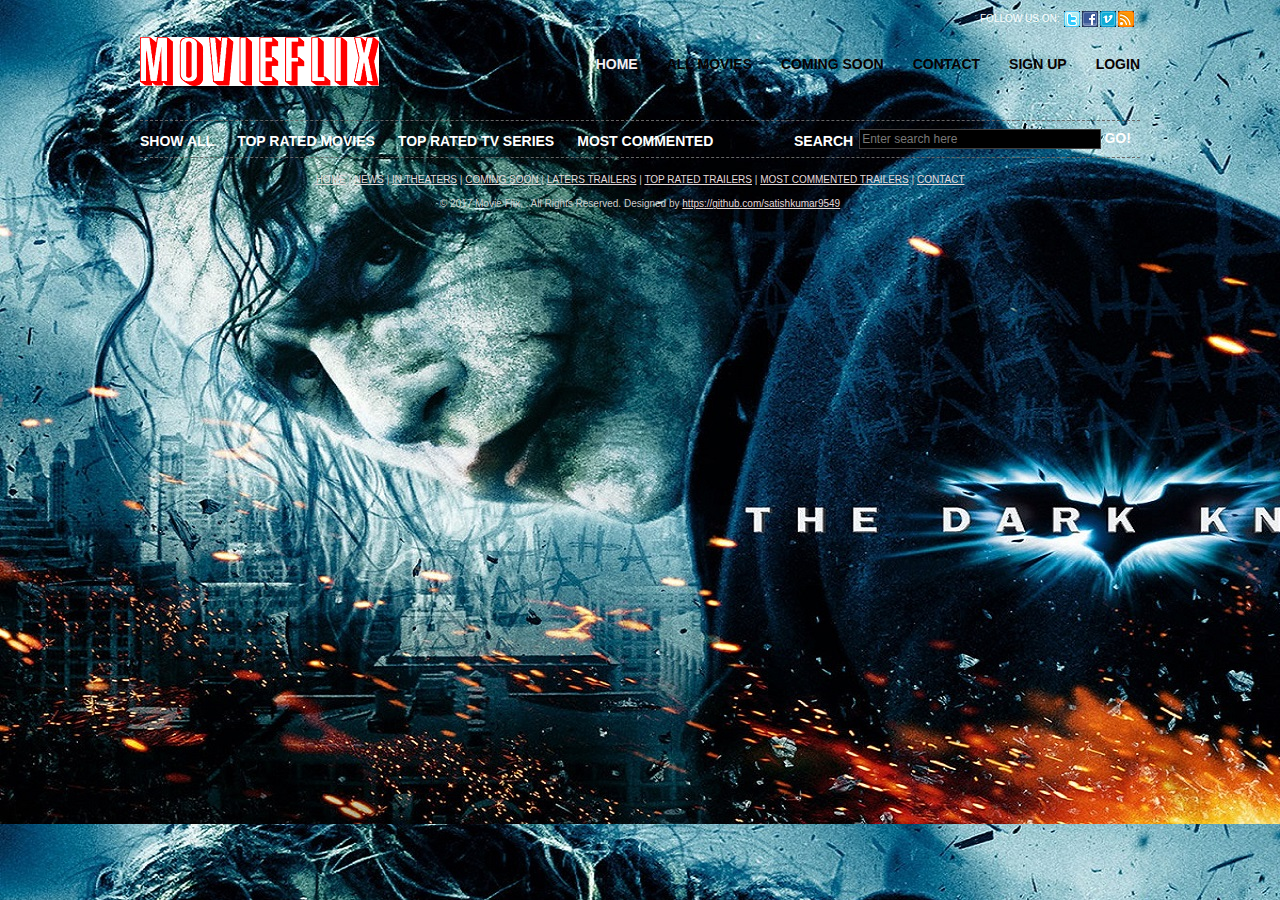
<file: layout/MovieFlix/index.html>
<!DOCTYPE html PUBLIC "-//W3C//DTD XHTML 1.0 Transitional//EN" "http://www.w3.org/TR/xhtml1/DTD/xhtml1-transitional.dtd">
<html lang="en-US" xmlns="http://www.w3.org/1999/xhtml" dir="ltr">
<head>
	<title>Movie Flix application.com</title>
	<meta http-equiv="Content-type" content="text/html; charset=utf-8" />
	<link rel="stylesheet" href="css/style.css" type="text/css" media="all" />
	<!--[if IE 6]>
		<link rel="stylesheet" href="css/ie6.css" type="text/css" media="all" />
	<![endif]-->

</head>
<body>
<!-- Shell -->
<div id="page-wrap">
	<!-- Header -->
	<div id="header">
		<h1 id="logo"><a href="#">Movie Flix</a></h1>
		<div class="social">
			<span>FOLLOW US ON:</span>
			<ul>
			    <li><a class="twitter" href="#">twitter</a></li>
			    <li><a class="facebook" href="#">facebook</a></li>
			    <li><a class="vimeo" href="#">vimeo</a></li>
			    <li><a class="rss" href="#">rss</a></li>
			</ul>
		</div>
		
		<!-- Navigation -->
		<div id="navigation">
			<ul>
			    <li><a class="active" href="index.html">HOME</a></li>
			    <li><a href="getallmovies.html">ALL MOVIES</a></li>
			    <li><a href="#">COMING SOON</a></li>
			    <li><a href="#">CONTACT</a></li>
				<li><a href="#">SIGN UP</a></li>
				<li><a href="login.html">LOGIN</a></li>
			</ul>
		</div>
		<!-- end Navigation -->
		
		<!-- Sub-menu -->
		<div id="sub-navigation">
			<ul>
			    <li><a href="#">SHOW ALL</a></li>
			    <li><a href="#">TOP RATED MOVIES</a></li>
			    <li><a href="#">TOP RATED TV SERIES</a></li>
			    <li><a href="#">MOST COMMENTED</a></li>
			</ul>
			<div id="search">
				<form action="home_submit" method="get" accept-charset="utf-8">
					<label for="search-field">SEARCH</label>					
					<input type="text" name="search field" value="Enter search here" id="search-field" title="Enter search here" class="blink search-field"  />
					<input type="submit" value="GO!" class="search-button" />
				</form>
			</div>
		</div>
		<!-- end Sub-Menu -->
		
	</div>
	<!-- end Header -->
	<!---Movie Start -->

	<!---Movie Ends -->

	<!-- Footer -->
	<div id="footer">
		<p>
			<a href="#">HOME</a> <span>|</span>
			<a href="#">NEWS</a> <span>|</span>
			<a href="#">IN THEATERS</a> <span>|</span>
			<a href="#">COMING SOON </a> <span>|</span>
			<a href="#">LATERS TRAILERS</a> <span>|</span>
			<a href="#">TOP RATED TRAILERS</a> <span>|</span>
			<a href="#">MOST COMMENTED TRAILERS</a> <span>|</span>
			<a href="#">CONTACT </a>
		</p>
		<p> &copy; 2017 Movie Flix, . All Rights Reserved.  Designed by <a href="https://github.com/satishkumar9549" target="_blank" title="Egen Solutions">https://github.com/satishkumar9549</a></p>
	</div>
	<!-- end Footer -->
</div>
<!-- end Shell -->
</body>
</html>
</file>
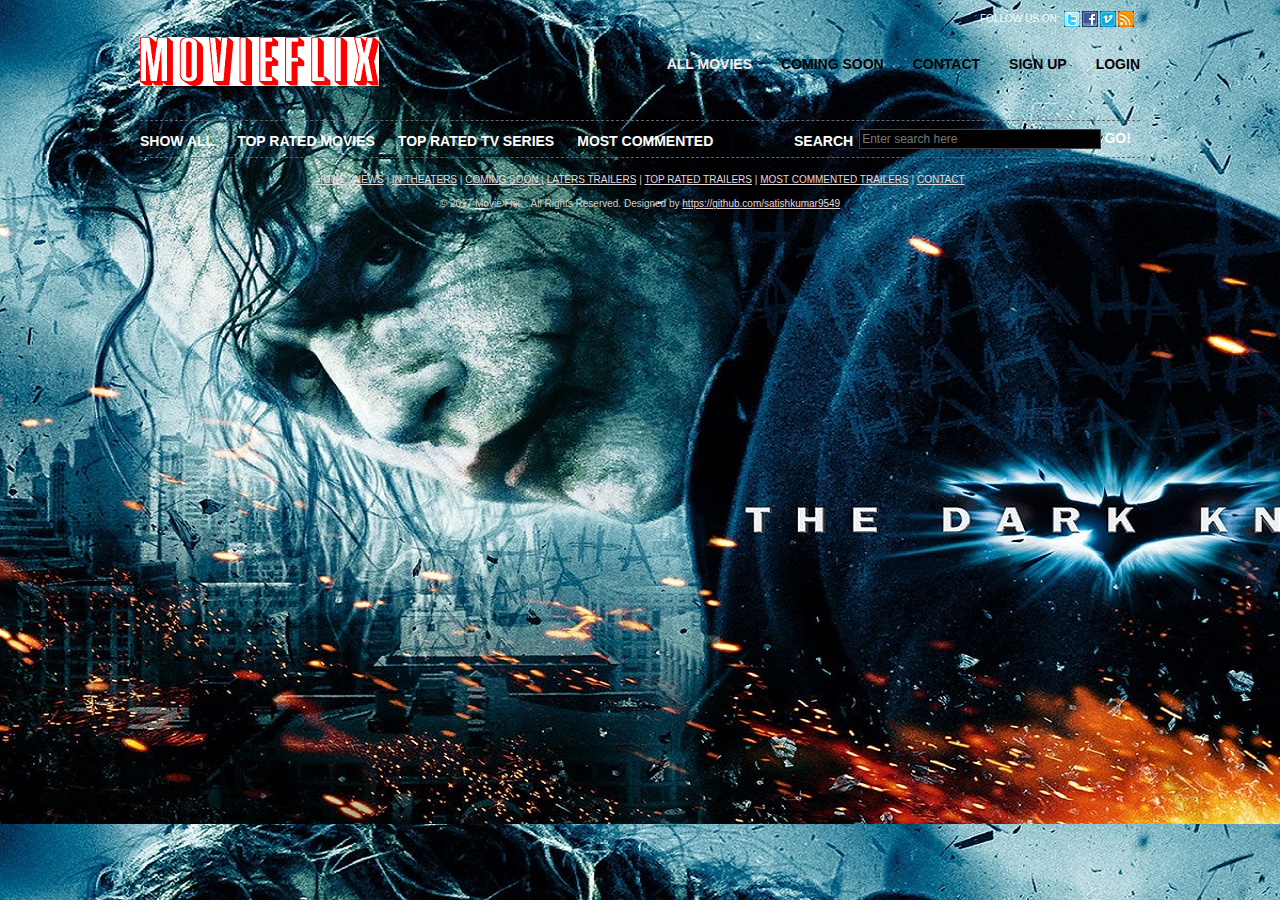
<file: layout/MovieFlix/getallmovies.html>
<!DOCTYPE html PUBLIC "-//W3C//DTD XHTML 1.0 Transitional//EN" "http://www.w3.org/TR/xhtml1/DTD/xhtml1-transitional.dtd">
<html lang="en-US" xmlns="http://www.w3.org/1999/xhtml" dir="ltr">
<head>
    <title>Movie Flix application.com</title>
    <meta http-equiv="Content-type" content="text/html; charset=utf-8" />
    <link rel="stylesheet" href="css/style.css" type="text/css" media="all" />
    <!--[if IE 6]>
    <link rel="stylesheet" href="css/ie6.css" type="text/css" media="all" />
    <![endif]-->

</head>
<body>
<!-- Shell -->
<div id="page-wrap">
    <!-- Header -->
    <div id="header">
        <h1 id="logo"><a href="#">Movie Flix</a></h1>
        <div class="social">
            <span>FOLLOW US ON:</span>
            <ul>
                <li><a class="twitter" href="#">twitter</a></li>
                <li><a class="facebook" href="#">facebook</a></li>
                <li><a class="vimeo" href="#">vimeo</a></li>
                <li><a class="rss" href="#">rss</a></li>
            </ul>
        </div>

        <!-- Navigation -->
        <div id="navigation">
            <ul>
                <li><a href="index.html">HOME</a></li>
                <li><a class="active" href="getallmovies.html">ALL MOVIES</a></li>
                <li><a href="#">COMING SOON</a></li>
                <li><a href="#">CONTACT</a></li>
                <li><a href="#">SIGN UP</a></li>
                <li><a href="login.html">LOGIN</a></li>
            </ul>
        </div>
        <!-- end Navigation -->

        <!-- Sub-menu -->
        <div id="sub-navigation">
            <ul>
                <li><a href="#">SHOW ALL</a></li>
                <li><a href="#">TOP RATED MOVIES</a></li>
                <li><a href="#">TOP RATED TV SERIES</a></li>
                <li><a href="#">MOST COMMENTED</a></li>
            </ul>
            <div id="search">
                <form action="home_submit" method="get" accept-charset="utf-8">
                    <label for="search-field">SEARCH</label>
                    <input type="text" name="search field" value="Enter search here" id="search-field" title="Enter search here" class="blink search-field"  />
                    <input type="submit" value="GO!" class="search-button" />
                </form>
            </div>
        </div>
        <!-- end Sub-Menu -->

    </div>
    <!-- end Header -->
    <!---Movie Start -->

    <!---Movie Ends -->

    <!-- Footer -->
    <div id="footer">
        <p>
            <a href="#">HOME</a> <span>|</span>
            <a href="#">NEWS</a> <span>|</span>
            <a href="#">IN THEATERS</a> <span>|</span>
            <a href="#">COMING SOON </a> <span>|</span>
            <a href="#">LATERS TRAILERS</a> <span>|</span>
            <a href="#">TOP RATED TRAILERS</a> <span>|</span>
            <a href="#">MOST COMMENTED TRAILERS</a> <span>|</span>
            <a href="#">CONTACT </a>
        </p>
        <p> &copy; 2017 Movie Flix, . All Rights Reserved.  Designed by <a href="https://github.com/satishkumar9549" target="_blank" title="Egen Solutions">https://github.com/satishkumar9549</a></p>
    </div>
    <!-- end Footer -->
</div>
<!-- end Shell -->
</body>
</html>
</file>
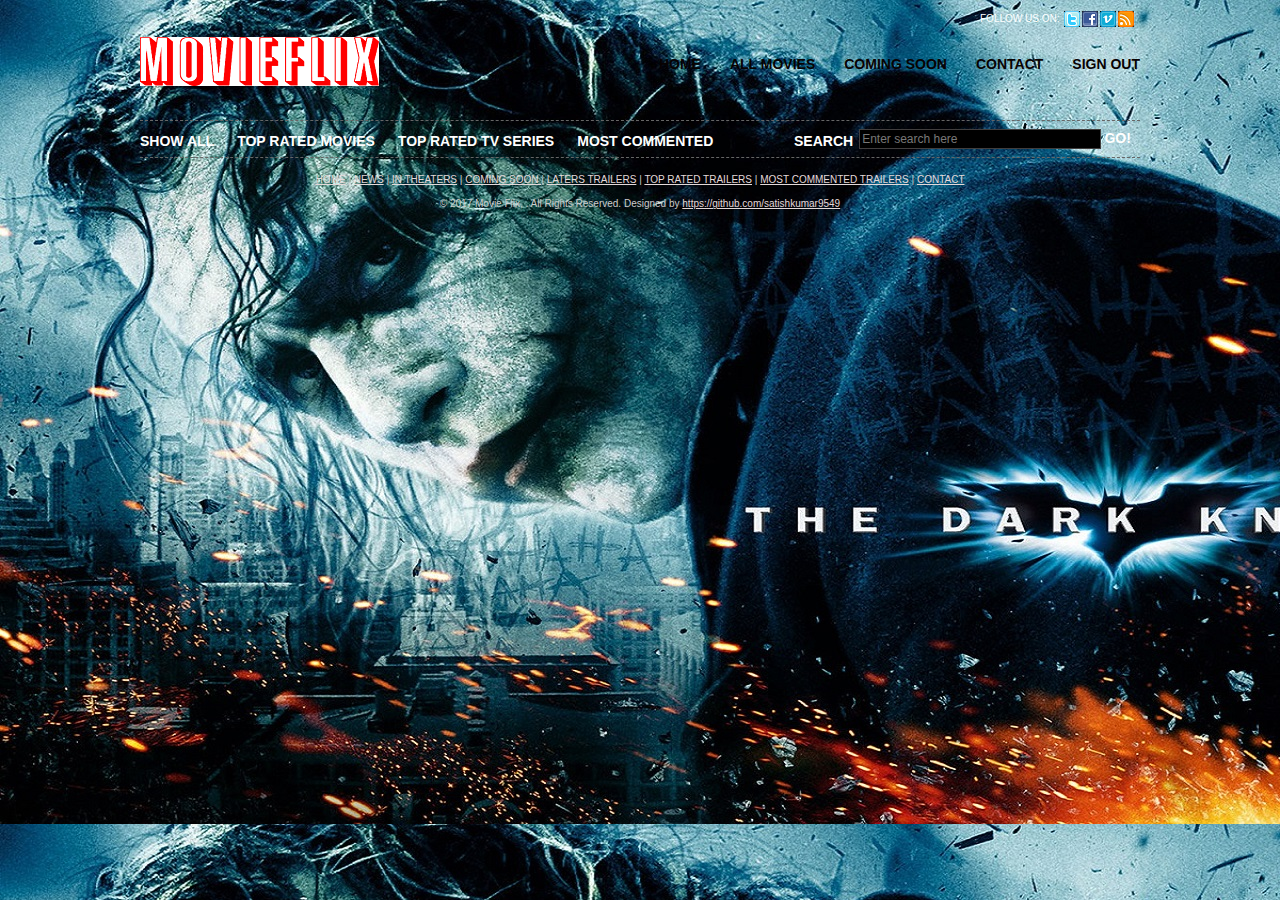
<file: layout/MovieFlix/login.home.html>
<!DOCTYPE html PUBLIC "-//W3C//DTD XHTML 1.0 Transitional//EN" "http://www.w3.org/TR/xhtml1/DTD/xhtml1-transitional.dtd">
<html lang="en-US" xmlns="http://www.w3.org/1999/xhtml" dir="ltr">
<head>
    <title>Movie Flix application.com</title>
    <meta http-equiv="Content-type" content="text/html; charset=utf-8" />
    <link rel="stylesheet" href="css/style.css" type="text/css" media="all" />
    <!--[if IE 6]>
    <link rel="stylesheet" href="css/ie6.css" type="text/css" media="all" />
    <![endif]-->

</head>
<body>
<!-- Shell -->
<div id="page-wrap">
    <!-- Header -->
    <div id="header">
        <h1 id="logo"><a href="#">Movie Flix</a></h1>
        <div class="social">
            <span>FOLLOW US ON:</span>
            <ul>
                <li><a class="twitter" href="#">twitter</a></li>
                <li><a class="facebook" href="#">facebook</a></li>
                <li><a class="vimeo" href="#">vimeo</a></li>
                <li><a class="rss" href="#">rss</a></li>
            </ul>
        </div>

        <!-- Navigation -->
        <div id="navigation">
            <ul>
                <li><a  href="index.html">HOME</a></li>
                <li><a href="getallmovies.html">ALL MOVIES</a></li>
                 <li>   <a href="#">COMING SOON</a></li>
                <li><a href="#">CONTACT</a></li>
                <li><a href="index.html">SIGN OUT</a></li>
            </ul>
        </div>
        <!-- end Navigation -->

        <!-- Sub-menu -->
        <div id="sub-navigation">
            <ul>
                <li><a href="#">SHOW ALL</a></li>
                <li><a href="#">TOP RATED MOVIES</a></li>
                <li><a href="#">TOP RATED TV SERIES</a></li>
                <li><a href="#">MOST COMMENTED</a></li>
            </ul>
            <div id="search">
                <form action="home_submit" method="get" accept-charset="utf-8">
                    <label for="search-field">SEARCH</label>
                    <input type="text" name="search field" value="Enter search here" id="search-field" title="Enter search here" class="blink search-field"  />
                    <input type="submit" value="GO!" class="search-button" />
                </form>
            </div>
        </div>
        <!-- end Sub-Menu -->

    </div>
    <!-- end Header -->
    <!---Movie Start -->

    <!---Movie Ends -->

    <!-- Footer -->
    <div id="footer">
        <p>
            <a href="#">HOME</a> <span>|</span>
            <a href="#">NEWS</a> <span>|</span>
            <a href="#">IN THEATERS</a> <span>|</span>
            <a href="#">COMING SOON </a> <span>|</span>
            <a href="#">LATERS TRAILERS</a> <span>|</span>
            <a href="#">TOP RATED TRAILERS</a> <span>|</span>
            <a href="#">MOST COMMENTED TRAILERS</a> <span>|</span>
            <a href="#">CONTACT </a>
        </p>
        <p> &copy; 2017 Movie Flix, . All Rights Reserved.  Designed by <a href="https://github.com/satishkumar9549" target="_blank" title="Egen Solutions">https://github.com/satishkumar9549</a></p>
    </div>
    <!-- end Footer -->
</div>
<!-- end Shell -->
</body>
</html>
</file>
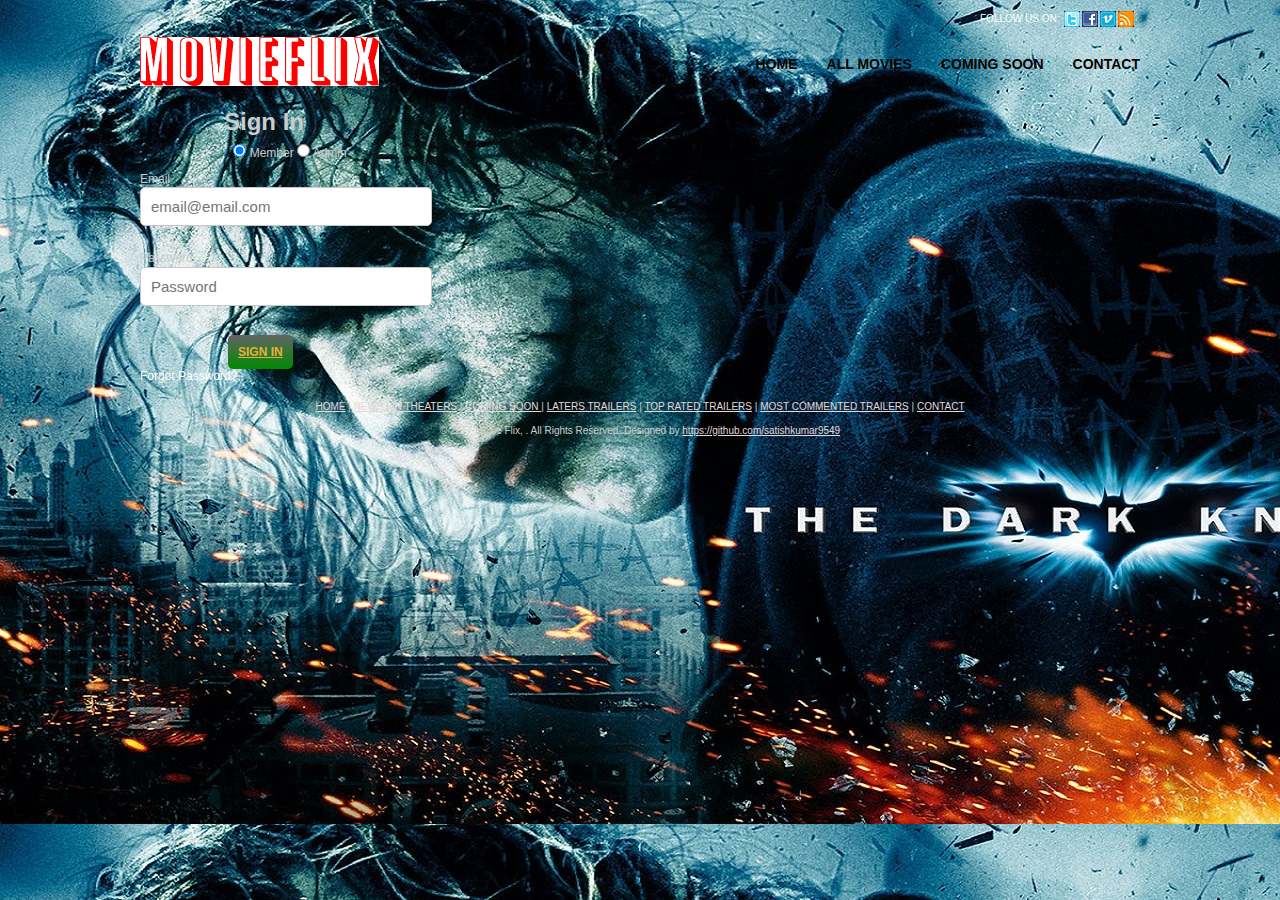
<file: layout/MovieFlix/login.html>
<!DOCTYPE html>
<html >
<head>

    <meta http-equiv="Content-type" content="text/html; charset=utf-8" />
    <link rel="stylesheet" href="css/style.css" type="text/css" media="all" />
    <!--[if IE 6]>
    <link rel="stylesheet" href="css/ie6.css" type="text/css" media="all" />
    <![endif]-->
    <title> Login</title>

</head>

<body>
<!-- Header -->
<div id="page-wrap">
    <link rel="stylesheet" href="css/style.css">

    <div id="header">

        <h1 id="logo"><a href="#">Movie Flix</a></h1>
        <div class="social">

            <span>FOLLOW US ON:</span>
            <ul>
                <li><a class="twitter" href="#">twitter</a></li>
                <li><a class="facebook" href="#">facebook</a></li>
                <li><a class="vimeo" href="#">vimeo</a></li>
                <li><a class="rss" href="#">rss</a></li>
            </ul>
        </div>
    </div>
    <!-- Navigation -->
    <!-- Navigation -->
    <div id="navigation">
        <ul>
            <li><a href="index.html">HOME</a></li>
            <li><a href="getallmovies.html">ALL MOVIES</a></li>
            <li><a href="#">COMING SOON</a></li>
            <li><a href="#">CONTACT</a></li>

        </ul>
    </div>
    <!-- end Navigation -->

        <div class="signin-page">

            <link rel="stylesheet" href="css/signin.css">

            <div class="page-txt">
                <div class="sample"><h1>Sign In</h1></div>


            </div>
            <div class="signin-form">

                <form>
                    <fieldset class="select-role">
                        <label>
                            <input type="radio" name="role" value="member" checked="checked"> Member
                        </label>
                        <label>
                            <input type="radio" name="role" value="admin"> Admin
                        </label>
                    </fieldset>
                    <fieldset class="user-signin">
                        <label>
                            Email
                            <input name="email" type="email" placeholder="email@email.com" required="">
                        </label>
                        <label>
                            Password
                            <input name="password" type="password" placeholder="Password" required="">
                        </label>
                        <button id="signin-btn" class="btn"><a href="../MovieFlix/login.home.html">SIGN IN</a></button>
                    </fieldset>
                </form>
                <div class="pwd-forgot">
                    Forgot Password?
                </div>
            </div>
        </div>





    <!-- Navigation ends -->




    <!-- Footer -->
    <div id="footer">
        <link rel="stylesheet" href="css/style.css">

        <p>
            <a href="#">HOME</a> <span>|</span>
            <a href="#">NEWS</a> <span>|</span>
            <a href="#">IN THEATERS</a> <span>|</span>
            <a href="#">COMING SOON </a> <span>|</span>
            <a href="#">LATERS TRAILERS</a> <span>|</span>
            <a href="#">TOP RATED TRAILERS</a> <span>|</span>
            <a href="#">MOST COMMENTED TRAILERS</a> <span>|</span>
            <a href="#">CONTACT </a>
        </p>
        <p> &copy; 2017 Movie Flix, . All Rights Reserved.  Designed by <a href="https://github.com/satishkumar9549" target="_blank" title="Egen Solutions">https://github.com/satishkumar9549</a></p>
    </div>
</div>
</body>


</html>
</file>
<file: layout/MovieFlix/css/style.css>
* { margin: 0; padding: 0; outline:0; }




body {
    font-size: 12px;
    line-height: 1.3;
    font-family: Arial, Helvetica, Sans-Serif;
    color: #ccc;
    background: url('images/Joker-The-Dark-Knight.jpg');

}
.loginbody {
    font-size: 12px;
    line-height: 1.3;
    font-family: Arial, Helvetica, Sans-Serif;
    color: #ccc;
    background: url('images/body-bg.jpg');

}

#page-wrap {
    width: 1000px;
    margin: 0 auto;
}

#header { position:relative; }


h1#logo { position:absolute; top:37px; left:0; }
h1#logo a { float:left; width:239px; height:49px; background:url('images/logo.gif') no-repeat 0 0; font-size: 0; line-height: 0; text-indent: -4000px; }



.social { float:right; width:160px; padding-top:11px; }
.social span { float:left; display:inline; font-size:10px; color:#fff; line-height:16px; padding-right:5px; }
.social ul { list-style:none; }
.social ul li { float:left; display:inline; width:16px; padding-right:2px;  }
.social ul li a { float:left; display:inline; width:16px; height:16px; background:url('images/social.gif') no-repeat 0 0; font-size: 0; line-height: 0; text-indent: -4000px; }
.social ul li a.facebook { background-position:-18px 0; }
.social ul li a.vimeo { background-position:-36px 0; }
.social ul li a.rss { background-position:-54px 0; }


#navigation { float:right; clear:right; padding-top:28px; padding-bottom:47px; }
#navigation ul { list-style:none; }
#navigation ul li { float:left; display:inline; padding-left:29px;  }
#navigation ul li a { font-size:14px; font-weight:bold; color:rgb(8, 2, 2); text-decoration:none; }
#navigation ul li a.active,
#navigation ul li a:hover { color:rgb(243, 239, 242); }



#sub-navigation { display:block; clear:right; border-top:1px dashed #666; border-bottom:1px dashed #666; padding:8px 0;  }
#sub-navigation ul { list-style:none; }
#sub-navigation ul li { float:left; display:inline; padding-right:23px;  }
#sub-navigation ul li a { font-size:14px; font-weight:bold; color:#fff; line-height:24px; text-decoration:none; }
#sub-navigation ul li a:hover { text-decoration:underline; }




#search { width:346px; margin:0 0 0 auto; }
#search label { float:left; display:inline; font-size:14px; font-weight:bold; color:#fff; line-height:24px; padding-right:6px; }
#search .search-field { width:238px; border: 1px solid #413e3e; background:#000; color:#787878; padding:2px 0 2px 2px; }
#search .search-button { font-size:14px; font-weight:bold; border:0; background:none; color:#fff;   cursor:pointer; }

#footer { padding:15px 0 0 0; }
#footer p { text-align:center; font-size:10px; padding-bottom:11px; }
#footer a { color: #e4d9d9; font-size:10px; }
#footer a:hover { color:#e44400; text-decoration:none; }



a { color: #e7b038; text-decoration: underline; cursor:pointer; }
a:hover { text-decoration: none; }
a img { border: 0; }

input, textarea, select { font-size: 12px; font-family: Arial, Helvetica, sans-serif; }
textarea { overflow: auto; }

.cl { display: block; height: 0; font-size: 0; line-height: 0; text-indent: -4000px; clear: both; }
.notext { font-size: 0; line-height: 0; text-indent: -4000px; }

.left, .alignleft { float: left; display: inline; }
.right, .alignright { float: right; display: inline; }
.text-right { text-align:right; }

h2 { font-size:10px; color:#f2a223; font-weight:bold; }
h3 { font-size:14px; color:#fff; font-weight:bold; }
h4 { font-size:14px; color:#f3b12b; font-weight:bold; }

#footer a:hover.designby { color:#9c9c9c; text-decoration:none; }
</file>
<file: layout/MovieFlix/css/ie6.css>
.play { background-image: none; filter: progid:DXImageTransform.Microsoft.AlphaImageLoader(src='css/images/image-hover.png', sizingMethod='image'); }
</file>
<file: layout/MovieFlix/css/signin.css>
body {
    font-family: "Helvetica Neue", Helvetica, Arial, sans-serif;
    color: white;
}
.signin-form {

    width: 300px;

}
.signin-page {
    padding-top: 31px;
}
.page-txt {
    padding-top: 75px;
}
.select-role {
    border: none;
    padding: 10px;
    text-align: center;
    padding-top: 7px;

}
.user-signin {
    padding: 0px;
    border: none;
    border-radius: 10px;
}
.user-signin input {
    background: #fff;
    border: 1px solid #c6c7cc;
    color: #636466;
    padding: 10px;
    margin-bottom: 25px;
    width: 90%;
    border-radius: 5px;
    font-size: 15px;
}
#signin-btn {
    background: linear-gradient(#636466, #008800);
    padding: 10px;
    border: 0;
    border-radius: 5px;
    color: white;
    cursor: pointer;
    font-weight: bold;
    font-size: 12px;
    margin-top: 4px;
    margin-left: 88px;
    text-align: center;
    /* padding-left: 147px; */
}
#signin-btn:hover {
    background: #008800;
}
.pwd-forgot {
    border: 0;
    color: #fff;
    cursor: pointer;
    /* float: right; */
    /* text-align: right; */
    /* width: 150px; */
    /* font-size: 15px; */
    /* padding: 5px 15px; */
}
.pwd-forgot:hover {
    color: grey;
}

.sample {
    padding-left: 84px;

}
</file>
